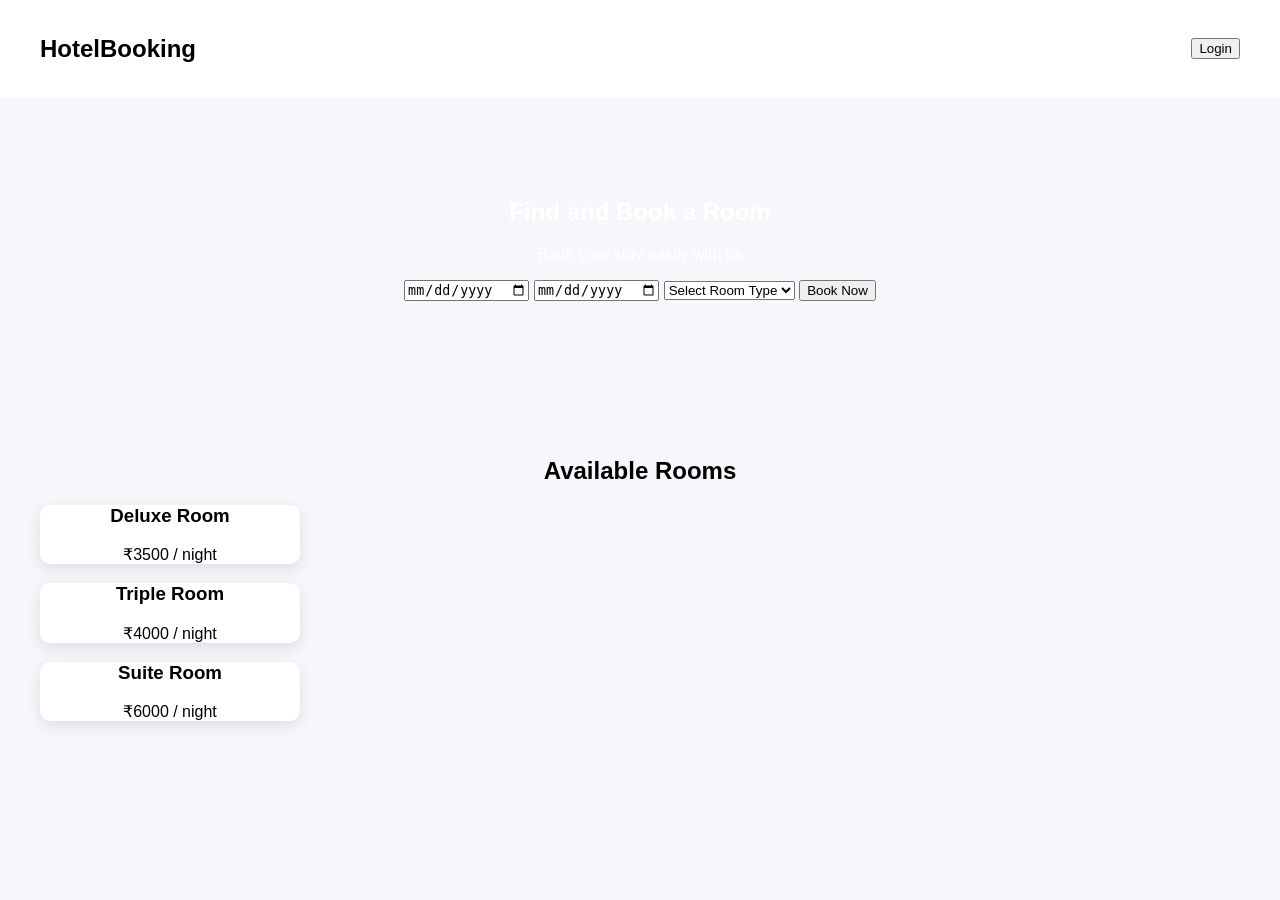
<file: Home.html>
<!DOCTYPE html>
<html lang="en">
<head>
    <meta charset="UTF-8">
    <title>Hotel Booking System</title>
    <link rel="stylesheet" href="style.css">
</head>
<body>

    <!-- Navbar -->
    <nav class="navbar">
        <h2>HotelBooking</h2>
        <button class="login-btn">Login</button>
    </nav>

    <!-- Hero Section -->
    <section class="hero">
        <h1>Find and Book a Room</h1>
        <p>Book your stay easily with us</p>

        <div class="booking-form">
            <input type="date" id="checkin">
            <input type="date" id="checkout">
            <select id="roomType">
                <option value="">Select Room Type</option>
                <option value="Deluxe">Deluxe Room</option>
                <option value="Triple">Triple Room</option>
                <option value="Suite">Suite Room</option>
            </select>
            <button onclick="bookRoom()">Book Now</button>
        </div>

        <p id="message"></p>
    </section>

    <!-- Rooms -->
    <section class="rooms">
        <h2>Available Rooms</h2>

        <div class="room-card">
            <h3>Deluxe Room</h3>
            <p>₹3500 / night</p>
        </div>

        <div class="room-card">
            <h3>Triple Room</h3>
            <p>₹4000 / night</p>
        </div>

        <div class="room-card">
            <h3>Suite Room</h3>
            <p>₹6000 / night</p>
        </div>
    </section>

    <script src="script.js"></script>
</body>
</html>
</file>
<file: style.css>
body {
    margin: 0;
    font-family: Arial, sans-serif;
    background: #f5f7fb;
}

.navbar {
    display: flex;
    justify-content: space-between;
    align-items: center;
    padding: 15px 40px;
    background: white;
}

.navbar ul {
    list-style: none;
    display: flex;
    gap: 20px;
}

.logo {
    font-size: 20px;
    color: #2563eb;
    font-weight: bold;
}

.login {
    padding: 8px 16px;
    background: #2563eb;
    color: white;
    border: none;
    border-radius: 5px;
}

.hero {
    background-image: url("https://images.unsplash.com/photo-1566073771259-6a8506099945");
    background-size: cover;
    color: white;
    padding: 80px;
    text-align: center;
}

.search-box {
    background: white;
    padding: 15px;
    margin-top: 20px;
    border-radius: 10px;
}

.search-box input,
.search-box select {
    padding: 10px;
    margin: 5px;
}

.search-box button {
    padding: 10px 20px;
    background: #2563eb;
    color: white;
    border: none;
}

.rooms {
    padding: 40px;
    text-align: center;
}

.room-container {
    display: flex;
    justify-content: center;
    gap: 20px;
}

.room-card {
    background: white;
    width: 260px;
    border-radius: 10px;
    box-shadow: 0 5px 15px rgba(0,0,0,0.1);
}

.room-card img {
    width: 100%;
    height: 170px;
    object-fit: cover;
}

.room-card button {
    margin: 10px;
    padding: 8px 16px;
    background: #2563eb;
    color: white;
    border: none;
    border-radius: 5px;
}
</file>
